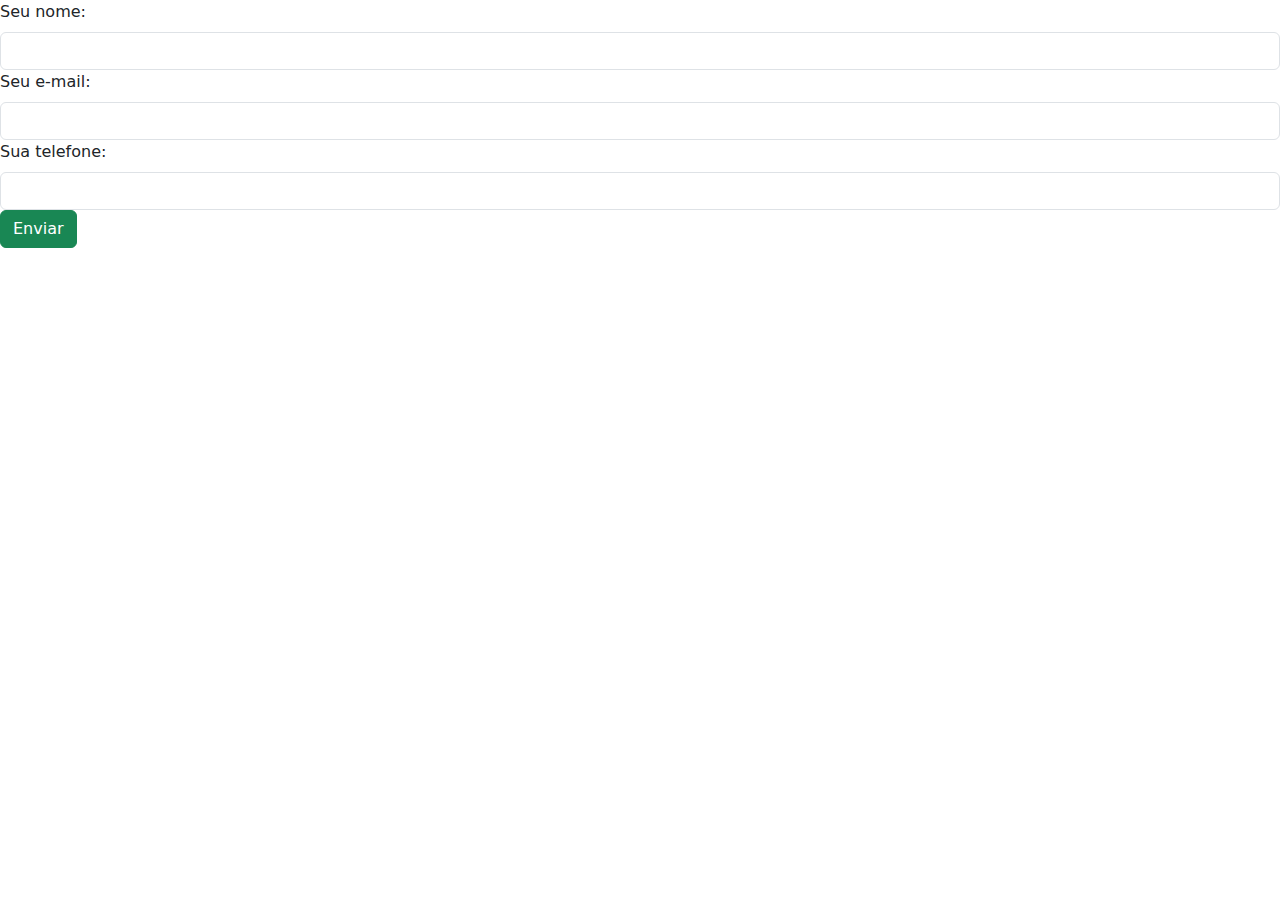
<file: indexForm.html>
<!DOCTYPE html>
<html lang="pt-br">
<head>
    <meta charset="UTF-8">
    <meta name="viewport" content="width=device-width, initial-scale=1.0">
    <title>Formulario BS</title>
    <link rel="stylesheet" href="https://cdn.jsdelivr.net/npm/bootstrap@5.3.2/dist/css/bootstrap.min.css">
</head>
<body>
    <form>
        <label class="form-label" for="nome">Seu nome:</label>
        <input class="form-control" type="text" name="" id="nome">
        <label for="email" class="form-label">Seu e-mail:</label>
        <input type="email" class="form-control">
        <label for="telefone" class="form-label">Sua telefone:</label>
        <input class="form-control" type="tel" name="" id="telefone">
        <button class="btn btn-success">Enviar</button>
    </form>
</body>
</html>
</file>
